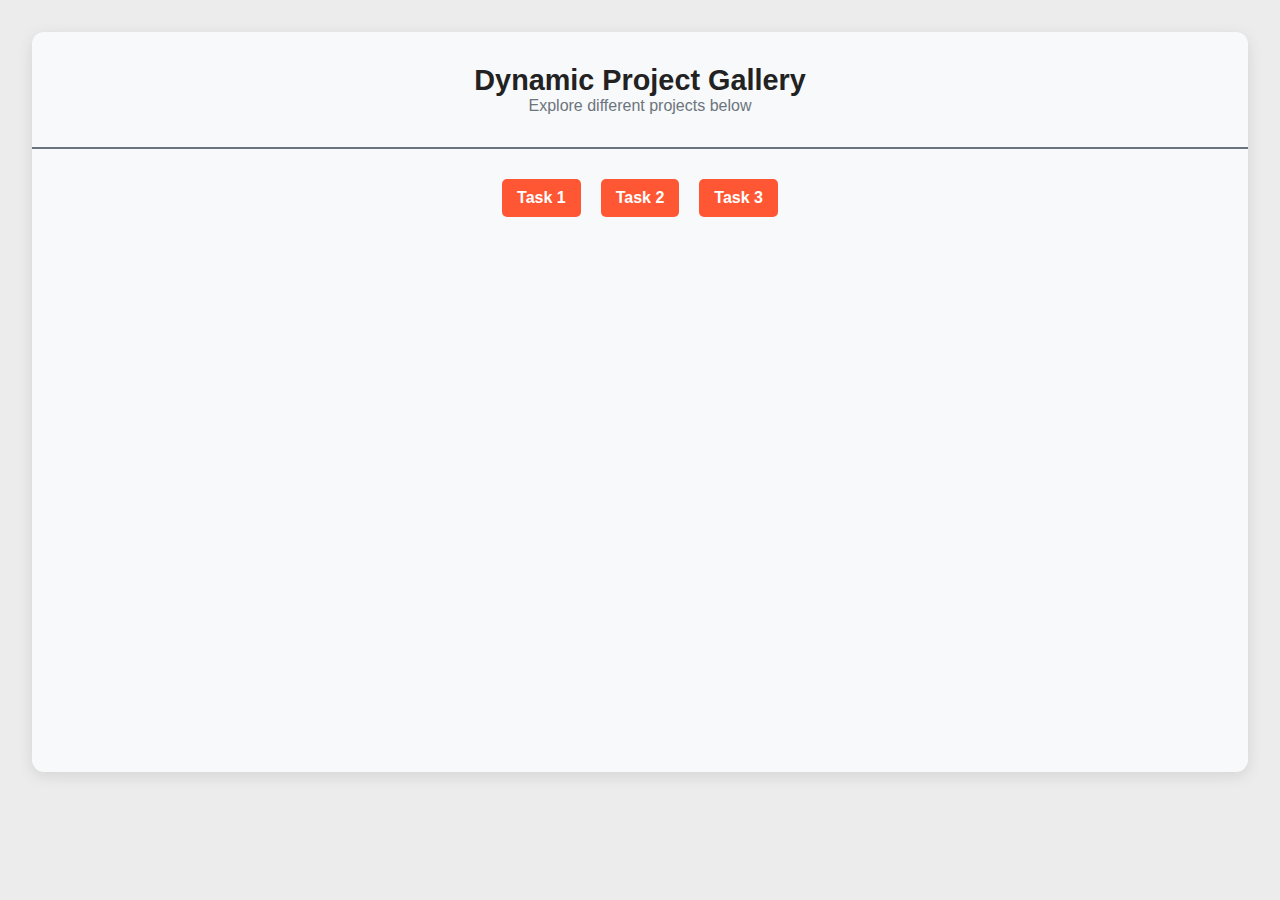
<file: index.html>
<!DOCTYPE html>
<html lang="en">
<head>
    <meta charset="UTF-8">
    <meta name="viewport" content="width=device-width, initial-scale=1.0">
    <title>Dynamic Project Gallery</title>
    <link rel="stylesheet" href="style.css" />
</head>
<body>
    <main class="main-content">
        <div class="container">
            <div class="content-wrapper">
                <div class="content-header">
                    <div>
                        <h1 class="content-title">Dynamic Project Gallery</h1>
                        <p class="content-subtitle">Explore different projects below</p>
                    </div>
                </div>

                <!-- Added Project Links Section -->
                <div class="project-links"></div>

                <div class="frame-container">
                    <iframe id="projectFrame" title="Project Content"></iframe>
                    <div class="loading">
                        <div class="spinner"></div>
                    </div>
                </div>
            </div>
        </div>
    </main>

    <script src="script.js"></script>
</body>
</html>
</file>
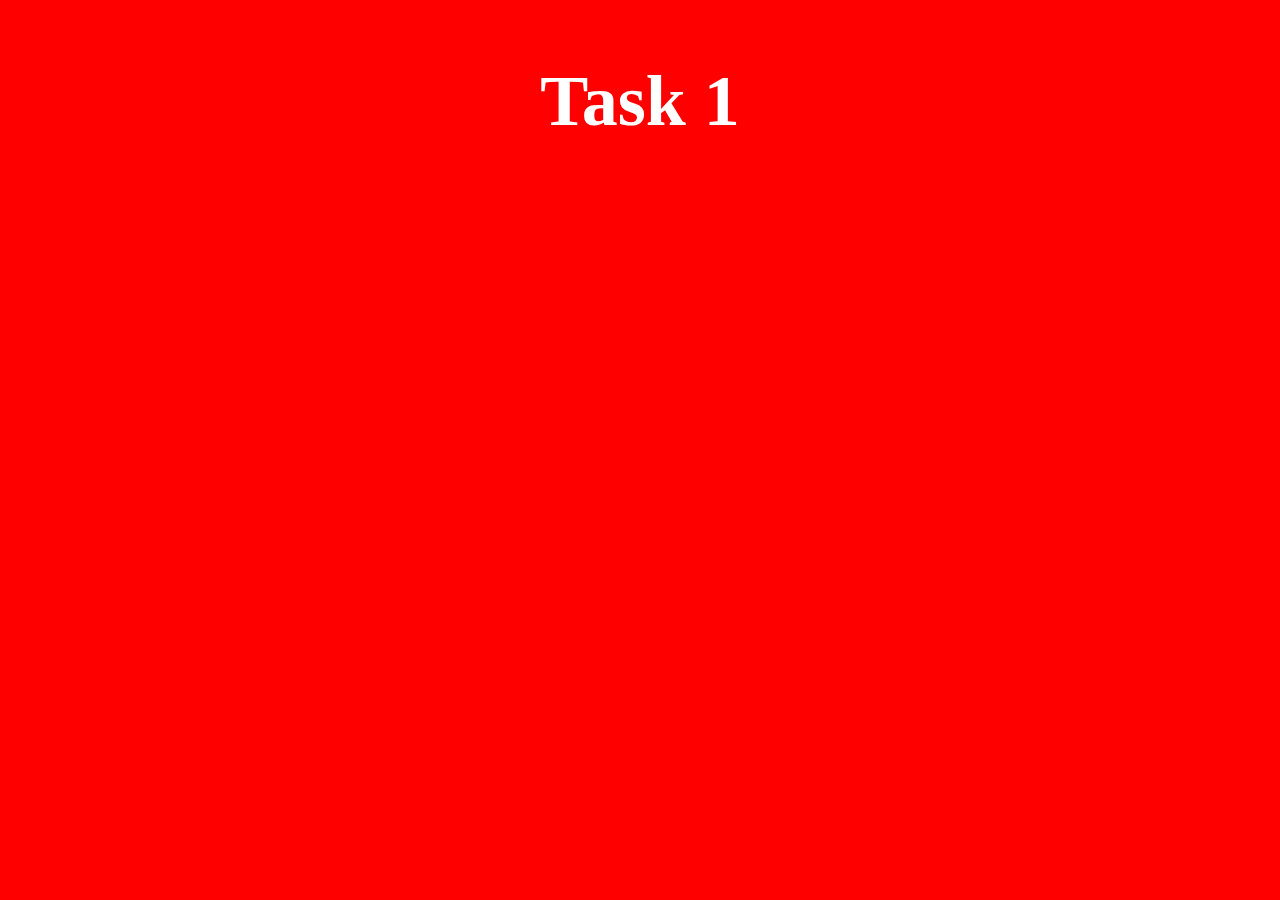
<file: works/task1/index.html>
<!DOCTYPE html>
<html lang="en">
<head>
    <meta charset="UTF-8">
    <meta name="viewport" content="width=device-width, initial-scale=1.0">
    <title>Task 1</title>
    <style>
        body{
            background-color: rgb(255, 0, 0);
            color: white;
            text-align: center;
            font-size: 48px;
        }
    </style>
</head>
<body>
    <h2>Task 1</h2>
</body>
</html>
</file>
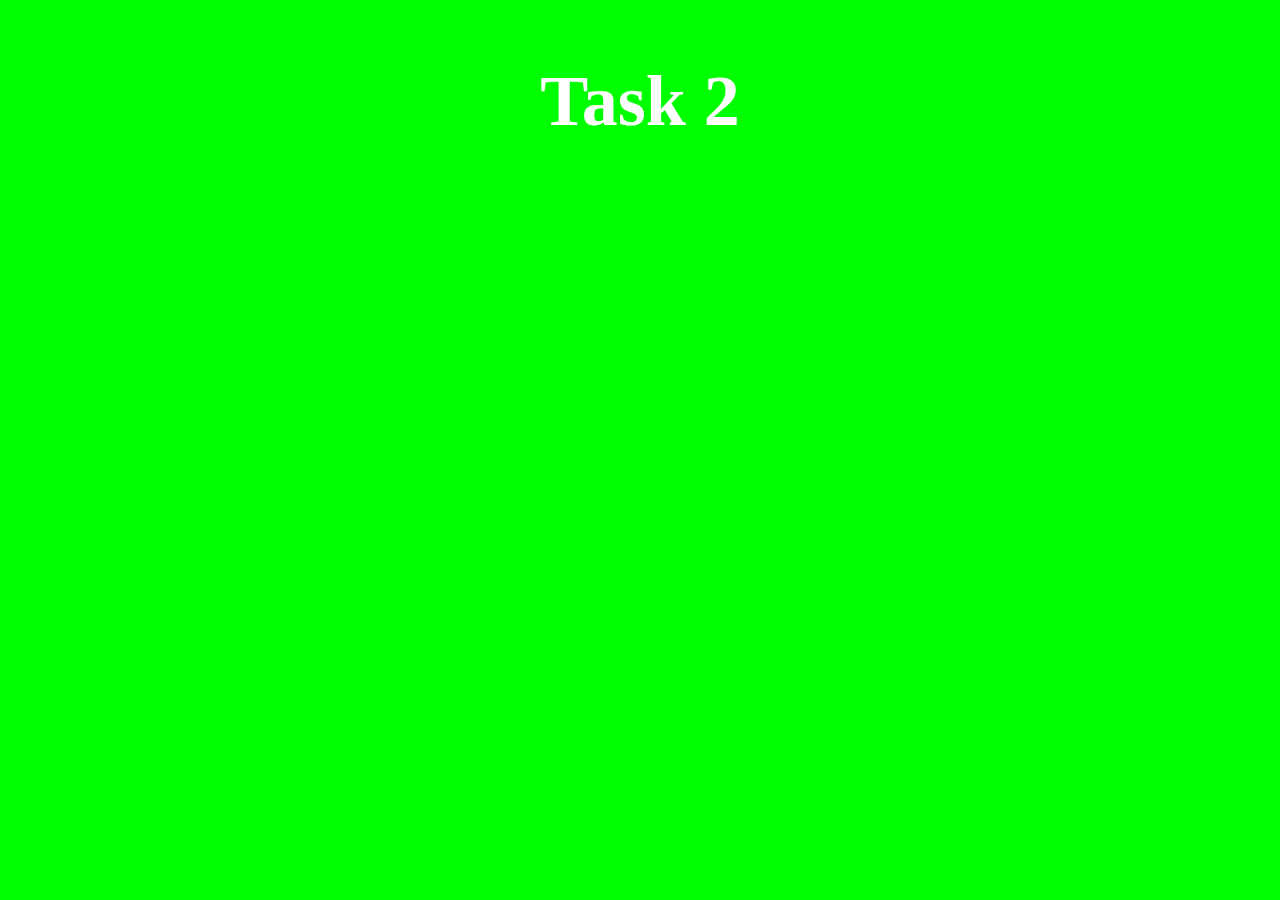
<file: works/task2/index.html>
<!DOCTYPE html>
<html lang="en">
<head>
    <meta charset="UTF-8">
    <meta name="viewport" content="width=device-width, initial-scale=1.0">
    <title>Task 2</title>
    <style>
        body{
            background-color: rgb(0, 255, 0);
            color: white;
            text-align: center;
            font-size: 48px;
        }
    </style>
</head>
<body>
    <h2>Task 2</h2>
</body>
</html>
</file>
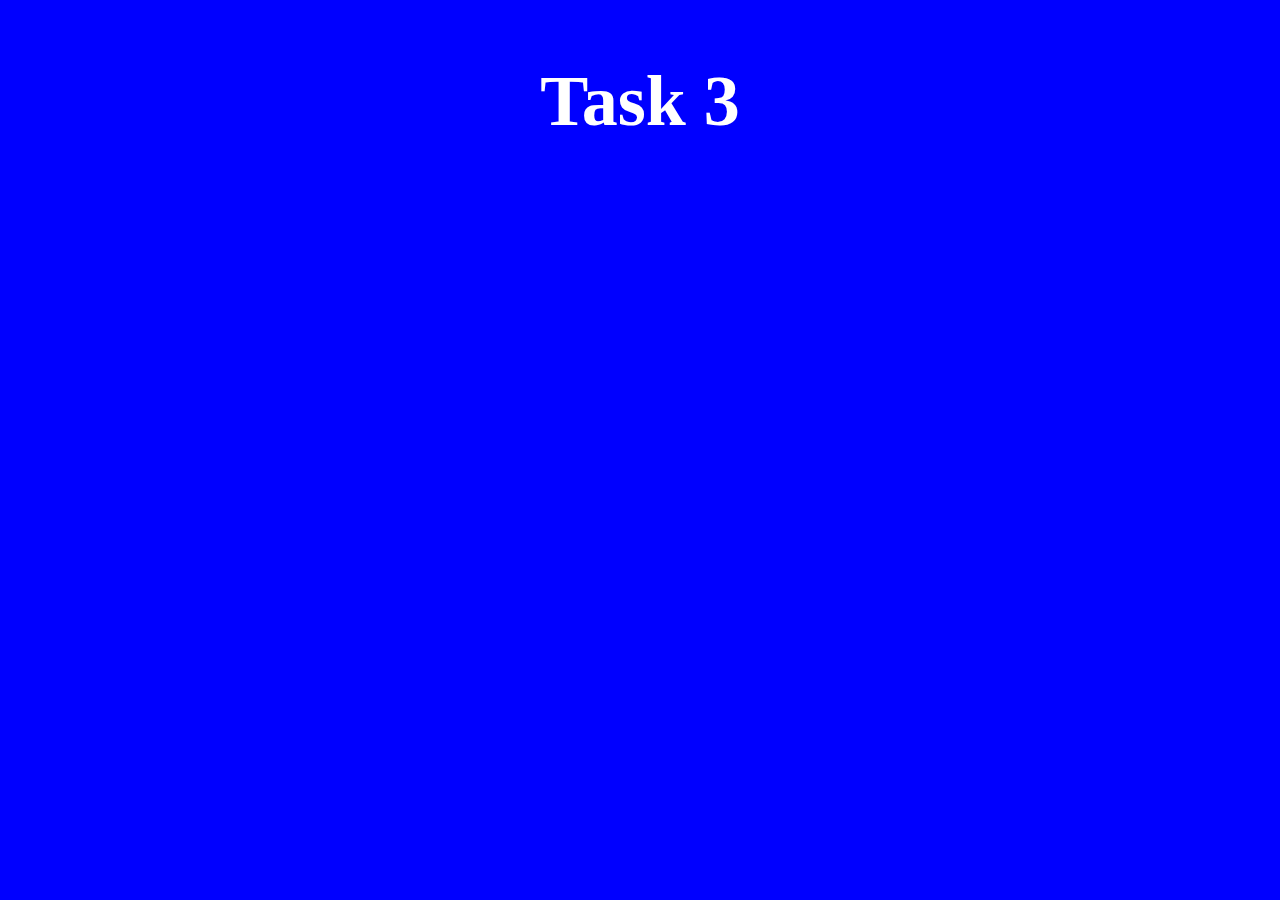
<file: works/task3/index.html>
<!DOCTYPE html>
<html lang="en">
<head>
    <meta charset="UTF-8">
    <meta name="viewport" content="width=device-width, initial-scale=1.0">
    <title>Task 1</title>
    <style>
        body{
            background-color: rgb(0, 0, 255);
            color: white;
            text-align: center;
            font-size: 48px;
        }
    </style>
</head>
<body>
    <h2>Task 3</h2>
</body>
</html>
</file>
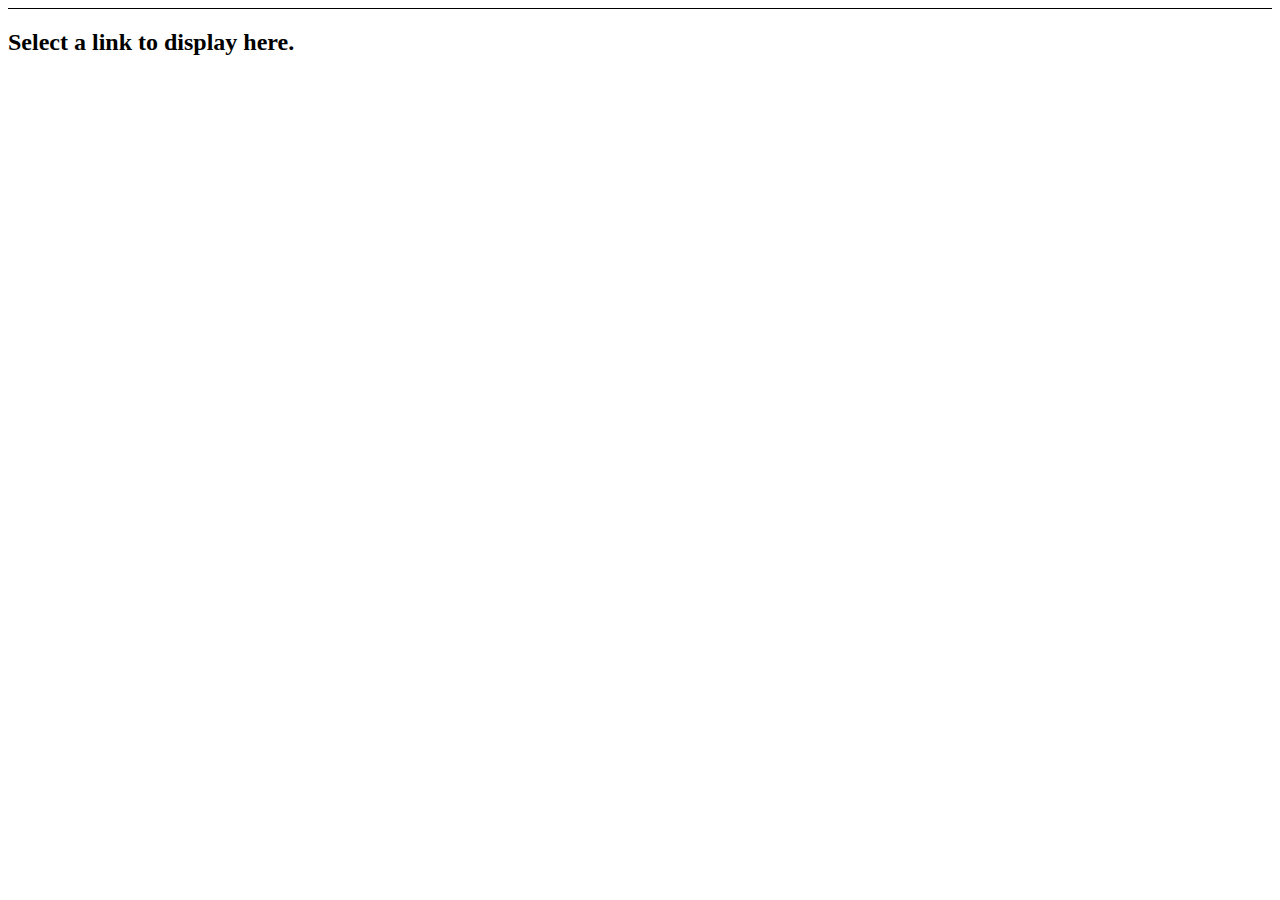
<file: works/landing.html>
<!DOCTYPE html>
<html lang="en">
    <head>
        <meta charset="UTF-8">
        <meta name="viewport" content="width=device-width, initial-scale=1.0">
        <title>Landing Page</title>
        <style>
            body{
                border-top: 1px solid black;
            }
        </style>
    </head>
    <body>
       <h2>Select a link to display here.</h2>
    </body>
</html>
</file>
<file: style.css>
:root {
    --primary: #ff5733;
    --secondary: #900C3F;
    --light: #f8f9fa;
    --dark: #222;
    --gray: #6c757d;
    --transition: all 0.3s ease;
}

* {
    margin: 0;
    padding: 0;
    box-sizing: border-box;
    font-family: 'Arial', sans-serif;
}

body {
    background-color: #ececec;
    color: var(--dark);
    min-height: 100vh;
    display: flex;
    flex-direction: column;
}

.main-content {
    flex: 1;
    padding: 2rem;
}

.content-wrapper {
    background-color: var(--light);
    border-radius: 12px;
    box-shadow: 0 4px 15px rgba(0, 0, 0, 0.1);
    overflow: hidden;
    height: calc(100vh - 160px);
    min-height: 500px;
    display: flex;
    flex-direction: column;
}

.content-header {
    padding: 2rem;
    border-bottom: 2px solid var(--gray);
    display: flex;
    justify-content: center;
    align-items: center;
}

.content-title {
    font-size: 1.8rem;
    font-weight: bold;
    color: var(--dark);
}

.content-subtitle {
    color: var(--gray);
    font-size: 1rem;
    text-align: center;
}

.frame-container {
    flex: 1;
    position: relative;
    overflow: hidden;
}

#projectFrame {
    width: 100%;
    height: 100%;
    border: none;
    transition: opacity 0.3s ease;
}

.project-links {
    text-align: center;
    margin: 20px 0;
}

.project-link {
    display: inline-block;
    margin: 10px;
    padding: 10px 15px;
    background-color: #ff5733;
    color: white;
    text-decoration: none;
    font-weight: bold;
    border-radius: 5px;
    transition: all 0.3s ease;
}

.project-link:hover {
    background-color: #900C3F;
}


.loading {
    position: absolute;
    top: 0;
    left: 0;
    width: 100%;
    height: 100%;
    background-color: rgba(255, 255, 255, 0.8);
    display: flex;
    justify-content: center;
    align-items: center;
    z-index: 10;
    opacity: 0;
    pointer-events: none;
    transition: opacity 0.3s ease;
}

.loading.active {
    opacity: 1;
    pointer-events: all;
}

.spinner {
    width: 40px;
    height: 40px;
    border: 4px solid rgba(255, 87, 51, 0.2);
    border-radius: 50%;
    border-top-color: var(--primary);
    animation: spin 1s ease-in-out infinite;
}

@keyframes spin {
    to { transform: rotate(360deg); }
}

.footer {
    background-color: var(--dark);
    color: white;
    padding: 1rem;
    text-align: center;
    font-size: 0.9rem;
}

/* Responsive styles */
@media (max-width: 768px) {
    .content-wrapper {
        height: calc(100vh - 220px);
    }
}
</file>
